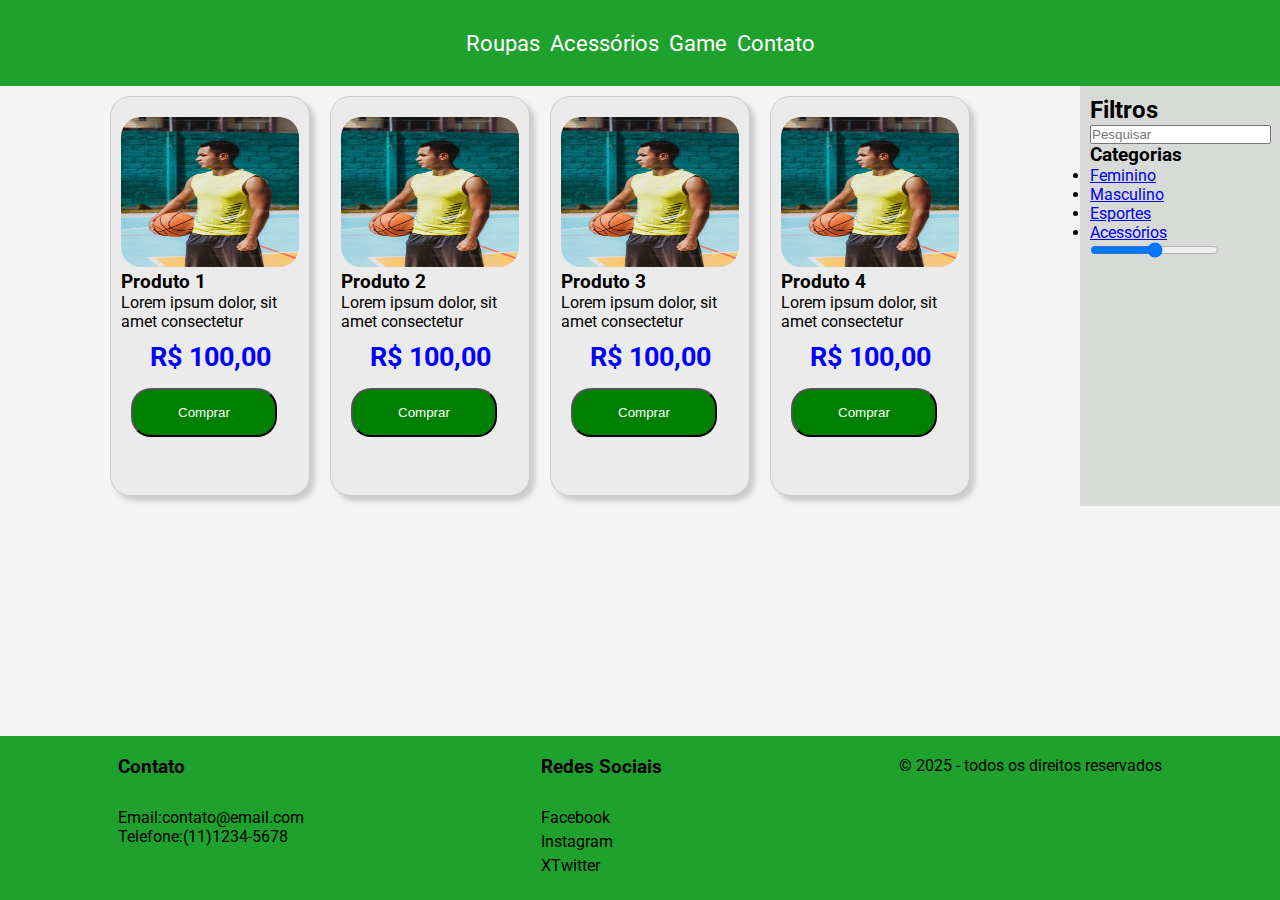
<file: index.html>
<!DOCTYPE html>
<html lang="pt-br">
<head>
    <meta charset="UTF-8">
    <meta name="viewport" content="width=device-width, initial-scale=1.0">
    <!-- CHAMANDO O CSS EXTERNO -->
     <link rel="stylesheet" href="./src/css/estilo.css">
    <title>Projeto B</title>
</head>
<body>
    <div id="container">
		<header>
			<nav>
				<ul>
                    <li><a href="index.html">Roupas</a></li>
					<li><a href="#">Acessórios</a></li>
					<li><a href="game.html">Game</a></li>
					<li><a href="#">Contato</a></li>
				</ul>
			</nav>
		</header>

        <div id="conteudo">
				
			<main>
				<article class="produto">
					<img  src="./src/assets/imagem.jpg" alt="imagem1">
					<h3>Produto 1</h3>
					 <p>Lorem ipsum dolor, sit amet consectetur</p>
					  <p class="preco">R$ 100,00</p>
					  <button type="submit">Comprar</button>
				</article>	

                <article class="produto">
					<img  src="./src/assets/imagem.jpg" alt="imagem2">
					<h3>Produto 2</h3>
					 <p>Lorem ipsum dolor, sit amet consectetur</p>
					  <p class="preco">R$ 100,00</p>
					  <button type="submit">Comprar</button>
				</article>	

                <article class="produto">
					<img  src="./src/assets/imagem.jpg" alt="imagem3">
					<h3>Produto 3</h3>
					 <p>Lorem ipsum dolor, sit amet consectetur</p>
					  <p class="preco">R$ 100,00</p>
					  <button type="submit">Comprar</button>
				</article>

                <article class="produto">
					<img  src="./src/assets/imagem.jpg" alt="imagem4">
					<h3>Produto 4</h3>
					 <p>Lorem ipsum dolor, sit amet consectetur</p>
					  <p class="preco">R$ 100,00</p>
					  <button type="submit">Comprar</button>
				</article>	
			</main>
            <aside>
                <h2>Filtros</h2>
                <input type="text" placeholder="Pesquisar">
                <div class="filtro">
                    <h3>Categorias</h3>
                    <ul>
			            <li><a href="#">Feminino</a></li>
			            <li><a href="#">Masculino</a></li>
			            <li><a href="#">Esportes</a></li>
 			            <li><a href="#">Acessórios</a></li>     
                    </ul>
        </div>

		    <div class="filtro">
			    <input type="range" min="0" max="1000" value="500" >
		    </div>
            </aside>			
			</div>

	<footer>
	<div class="footer-content">
		<div class="contato">
			<h3>Contato</h3>
			<p>Email:contato@email.com</p>
			<p>Telefone:(11)1234-5678</p>
		</div>
		<div class="redes-sociais">
			<h3>Redes Sociais</h3>
			<ul>
				<li><a href="#">Facebook</a></li>
				<li><a href="#">Instagram</a></li>
				<li><a href="#">XTwitter</a></li>
			</ul>
		  </div>
		  <div class="direitos">
			<p>&copy; 2025 - todos os direitos reservados</p>
		</div>

		</div>
</footer>
</div>
</body>
</html>
</file>
<file: src/css/estilo.css>
@import url('https://fonts.googleapis.com/css2?family=Ancizar+Serif:ital,wght@0,300..900;1,300..900&family=Roboto:ital,wght@0,100..900;1,100..900&display=swap');
/*RESET BASICO*/
*{
    margin: 0;
    padding: 0;
    box-sizing: border-box;
}
body{
    background: #f4f4f4;
    font-family: "Roboto", sans-serif;
}
#container{
    display: flex;
    flex-direction: column;
    min-height: 100vh;
}
header{
    background: #1EA12D;
    color: #fff;
    padding: 20px;
    display: flex;
    justify-content: space-around;
}
header nav ul{
    list-style: none;
    padding: 0;
    margin: 10px;
    display: flex;
    gap: 10px;
}
header nav ul li a{
    color: #fff;
    text-decoration: none;
    font-size: 1.4rem;
}
header nav a:hover{
    color: #fff;
    border-radius: 20px;
    text-decoration: underline 5px rgb(9, 255, 0);
}
#conteudo{
    display: grid;
    grid-template-columns: 1fr 200px;
}
main{
    display: flex;
    /*PERMITE QUE OS ITEMS FLEXIVEIS QUEBREM DE LINHA SE NÃO HOUVER ESPAÇO NA MESMA LINHA */
    flex-wrap: wrap;
    justify-content: center;
}
.produto{
    width: 200px;
    height: 400px;
    margin: 10px;
    padding: 10px;
    border: 1px solid #ccc;
    border-radius: 20px;
    background: #ebebeb;
    box-shadow: 5px 5px 5px #ccc;
}
.produto img{
    width: 100%;
    height: 150px;
    margin-top: 10px;
    border-radius: 20px;
}
.preco{
    font-weight: 700;
    margin-top: 10px;
    text-align: center;
    color:blue;
    font-size: 1.7rem;
}
button{
    background: green;
    margin-top: 15px;
    margin-left: 10px;
    padding: 15px 45px;
    border-radius: 20px;
    cursor: pointer;
    color: #fff;
}
button:hover{
    background-image: linear-gradient(green,black);
}
aside{
    width: 220px;
    padding: 10px;
    background: #d8dad8;
}
footer{
    background: #1EA12D;
    color:#000;
    padding: 20px 0;
    margin-top:  auto;
}
.footer-content{
    display: flex;
    justify-content: space-around;
    max-width: 100%;
    margin-top: 0 auto;
}
.footer-content h3{
    margin-bottom: 30px;
}
.footer-content ul{
    list-style: none;
}
.footer-content li{
    margin-bottom: 5px;
}
.footer-content a{
    color: #000;
    text-decoration: none;
    cursor: pointer;
}
/* RESPONSIVIDADE */
@media (max-width:768px){
    header nav ul{
        display: flex;
        flex-direction: column;
        gap:2rem;
        align-items: center;
    }
    header nav ul li{
        width: 300px;
        height: 50px;
        text-align: center;
        border-radius: 40px;
        font-size: 1.3rem;
        background-image: linear-gradient(green,black);
    }
    header nav ul li a{
        display: flex;
        justify-content: center;
        align-items: center; 
        margin-top: 10px;
    }
    #conteudo{
        grid-template-columns: 1fr;
    }
    aside{
        display: none;
    }
    .footer-content{
        display: flex;
        text-align: center;
        flex-direction: column;
        max-width: 100%;
    }
}
</file>
